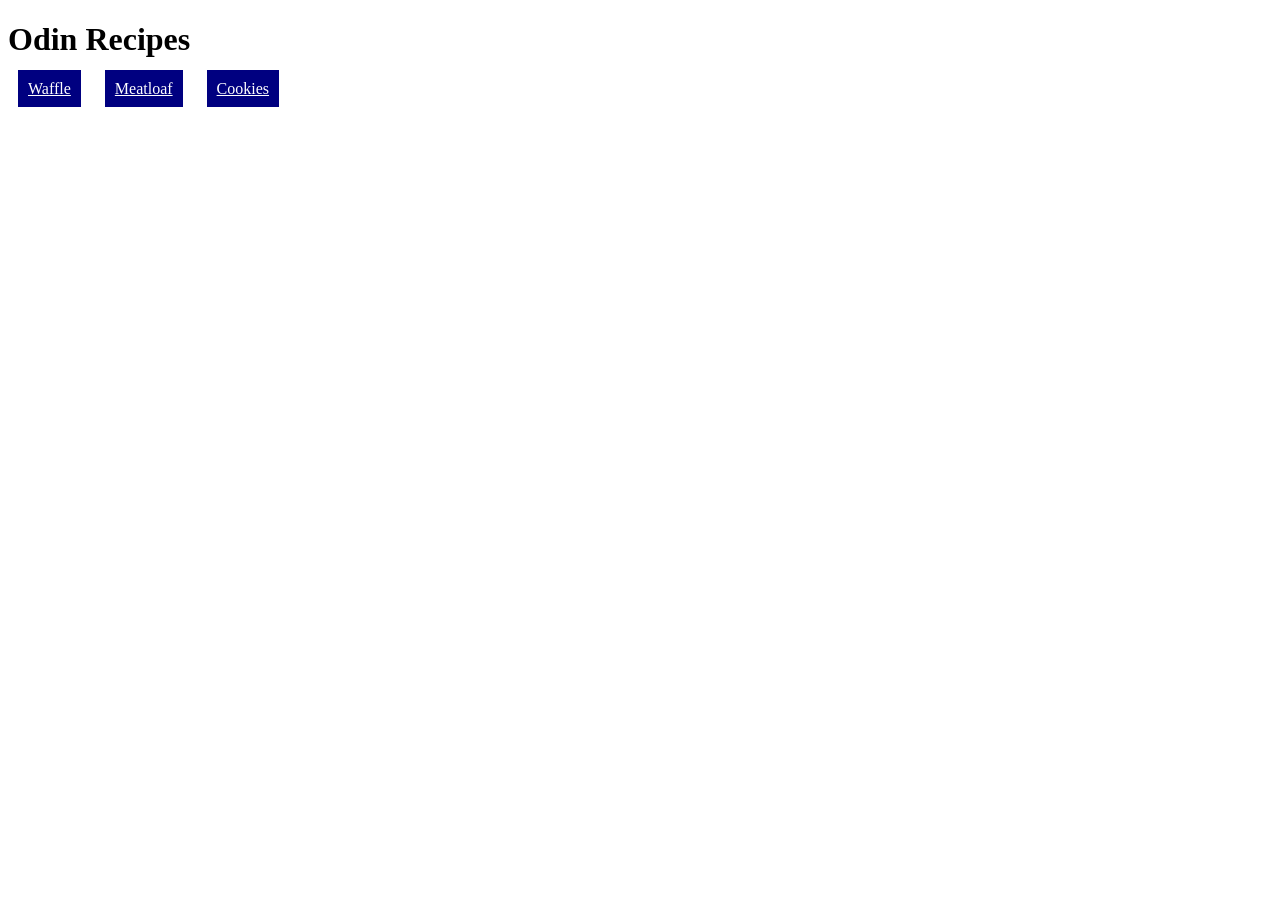
<file: index.html>
<!DOCTYPE html>
<html lang="en">
<head>
    <meta charset="UTF-8">
    <meta name="viewport" content="width=device-width, initial-scale=1.0">
    <title>Odin Recipes</title>
    <link rel="stylesheet" href="style.css">
</head>
<body>
    <h1>Odin Recipes</h1>

    <a class="navigation" href="recipes/waffle.html">Waffle</a>
    <a class="navigation" href="recipes/meatloaf.html">Meatloaf</a>
    <a class="navigation" href="recipes/cookies.html">Cookies</a>
</body>
</html>
</file>
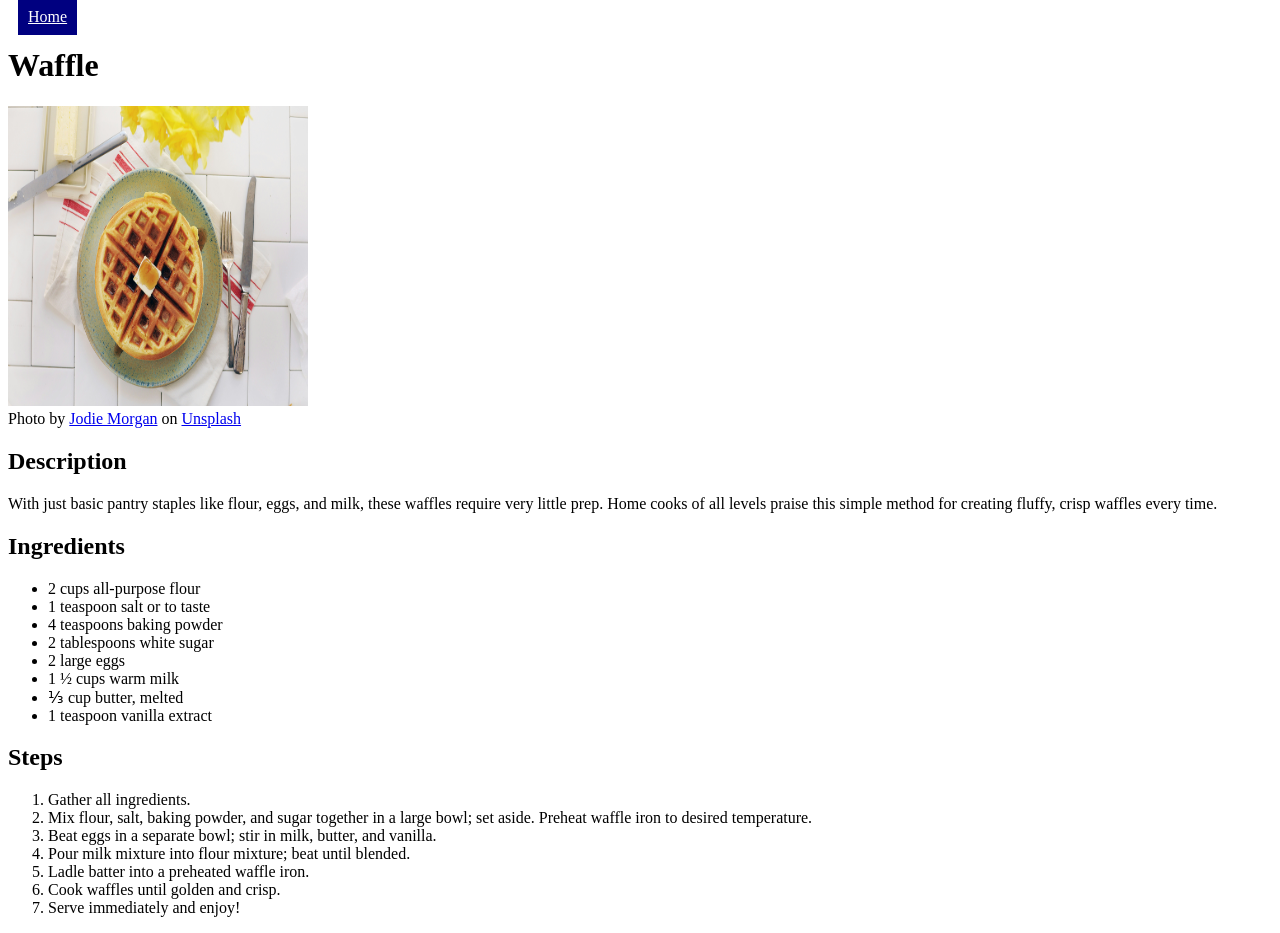
<file: recipes/waffle.html>
<!DOCTYPE html>
<html lang="en">
<head>
    <meta charset="UTF-8">
    <meta name="viewport" content="width=device-width, initial-scale=1.0">
    <title>Waffle</title>
    <link rel="stylesheet" href="../style.css">
</head>
<body>
    <a class="navigation" href="../index.html">Home</a>
    
    <h1>Waffle</h1>
    
    <img src="../images/waffle.jpg" alt="Picture of a waffle" height="300" width="300">
    
    <figcaption>
        Photo by <a href="https://unsplash.com/@twoluckyspoons?utm_source=unsplash&utm_medium=referral&utm_content=creditCopyText">Jodie Morgan</a> 
        on <a href="https://unsplash.com/photos/waffle-on-gray-ceramic-plate-v4IwVaaxoFo?utm_source=unsplash&utm_medium=referral&utm_content=creditCopyText">Unsplash</a>
    </figcaption>

    <h2>Description</h2>

    <p>With just basic pantry staples like flour, eggs, and milk, these waffles require very little prep.
    Home cooks of all levels praise this simple method for creating fluffy, crisp waffles every time.
    </p>

    <h2>Ingredients</h2>

    <ul>
        <li>2 cups all-purpose flour</li>
        <li>1 teaspoon salt or to taste</li>
        <li>4 teaspoons baking powder</li>
        <li>2 tablespoons white sugar</li>
        <li>2 large eggs</li>
        <li>1 ½ cups warm milk</li>
        <li>⅓ cup butter, melted</li>
        <li>1 teaspoon vanilla extract</li>
    </ul>

    <h2>Steps</h2>

    <ol>
        <li>Gather all ingredients.</li>
        <li>Mix flour, salt, baking powder, and sugar together in a large bowl; set aside. Preheat waffle iron to desired temperature.</li>
        <li>Beat eggs in a separate bowl; stir in milk, butter, and vanilla.</li>
        <li>Pour milk mixture into flour mixture; beat until blended.</li>
        <li>Ladle batter into a preheated waffle iron.</li>
        <li>Cook waffles until golden and crisp.</li>
        <li>Serve immediately and enjoy!</li>
    </ol>
</body>
</html>
</file>
<file: style.css>
.navigation {
    margin: 10px;
    padding: 10px;
    background-color: #000080;
    color: white;
}
</file>
